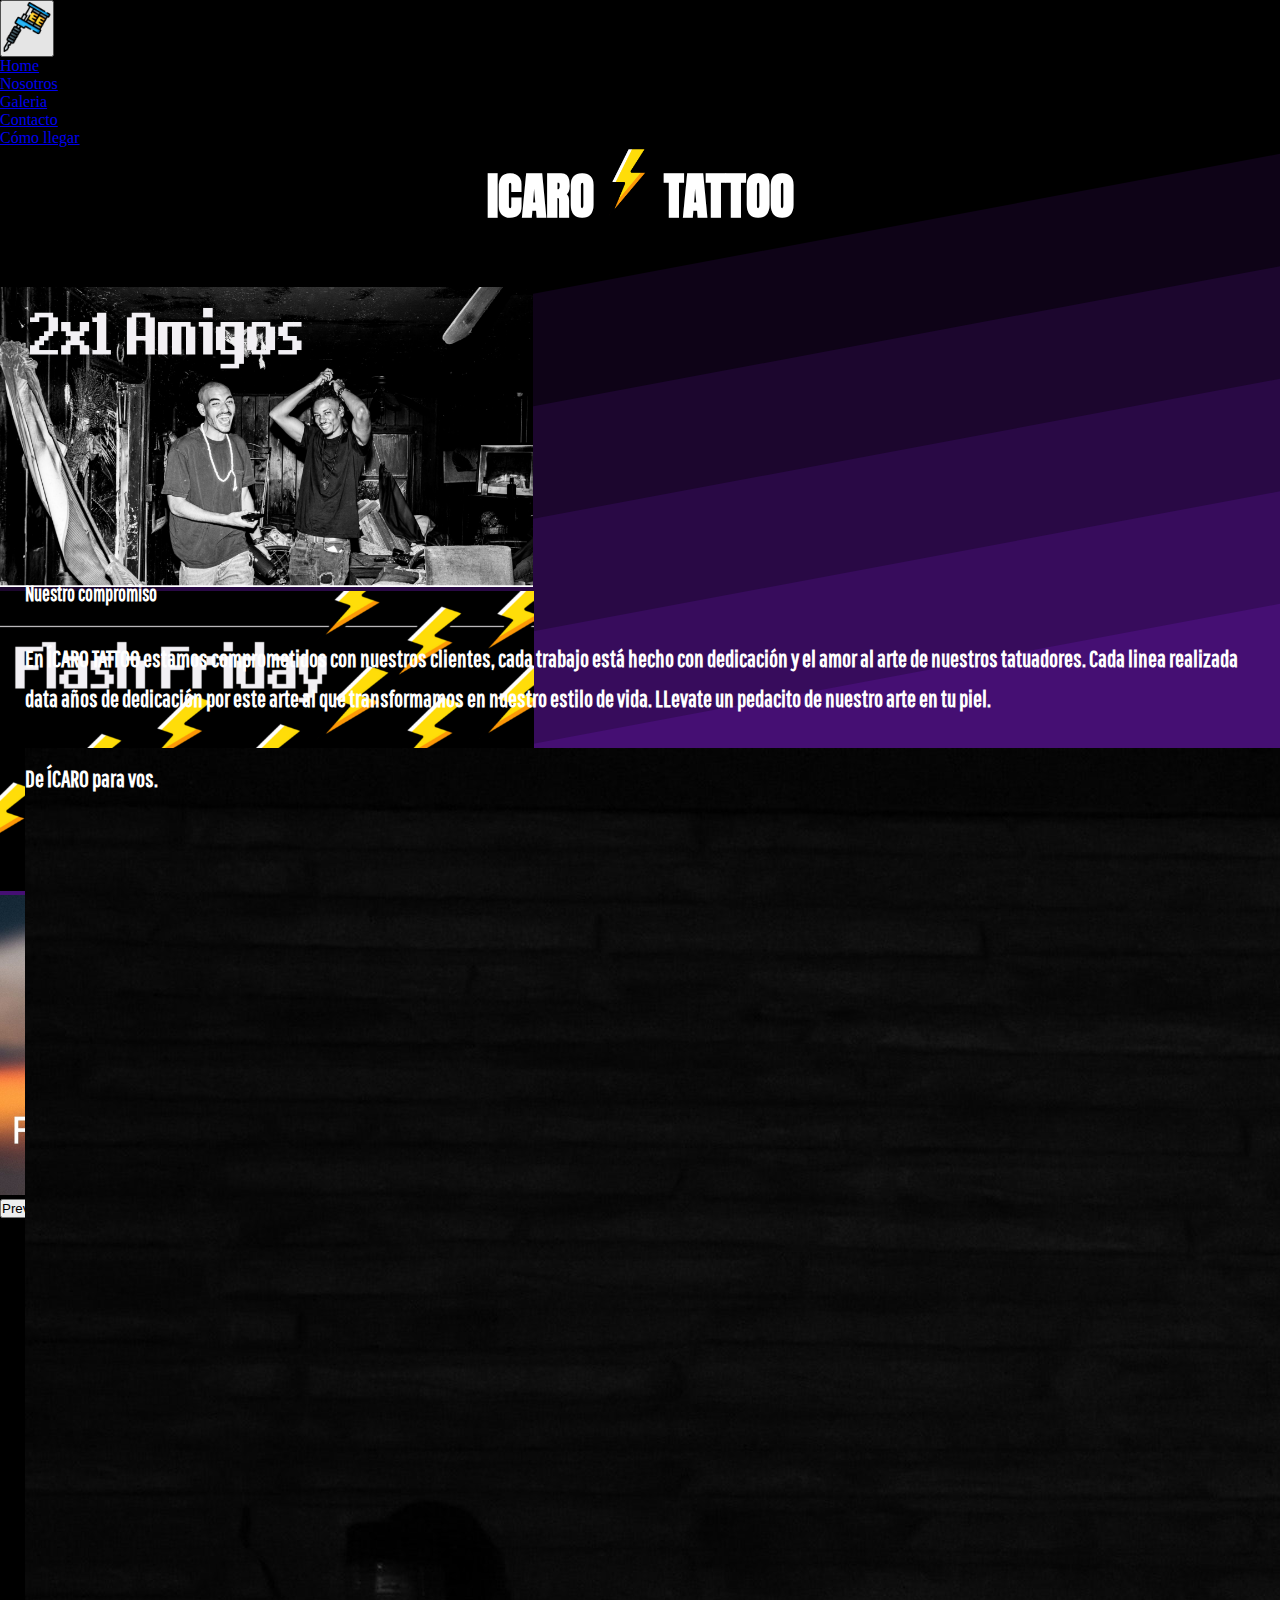
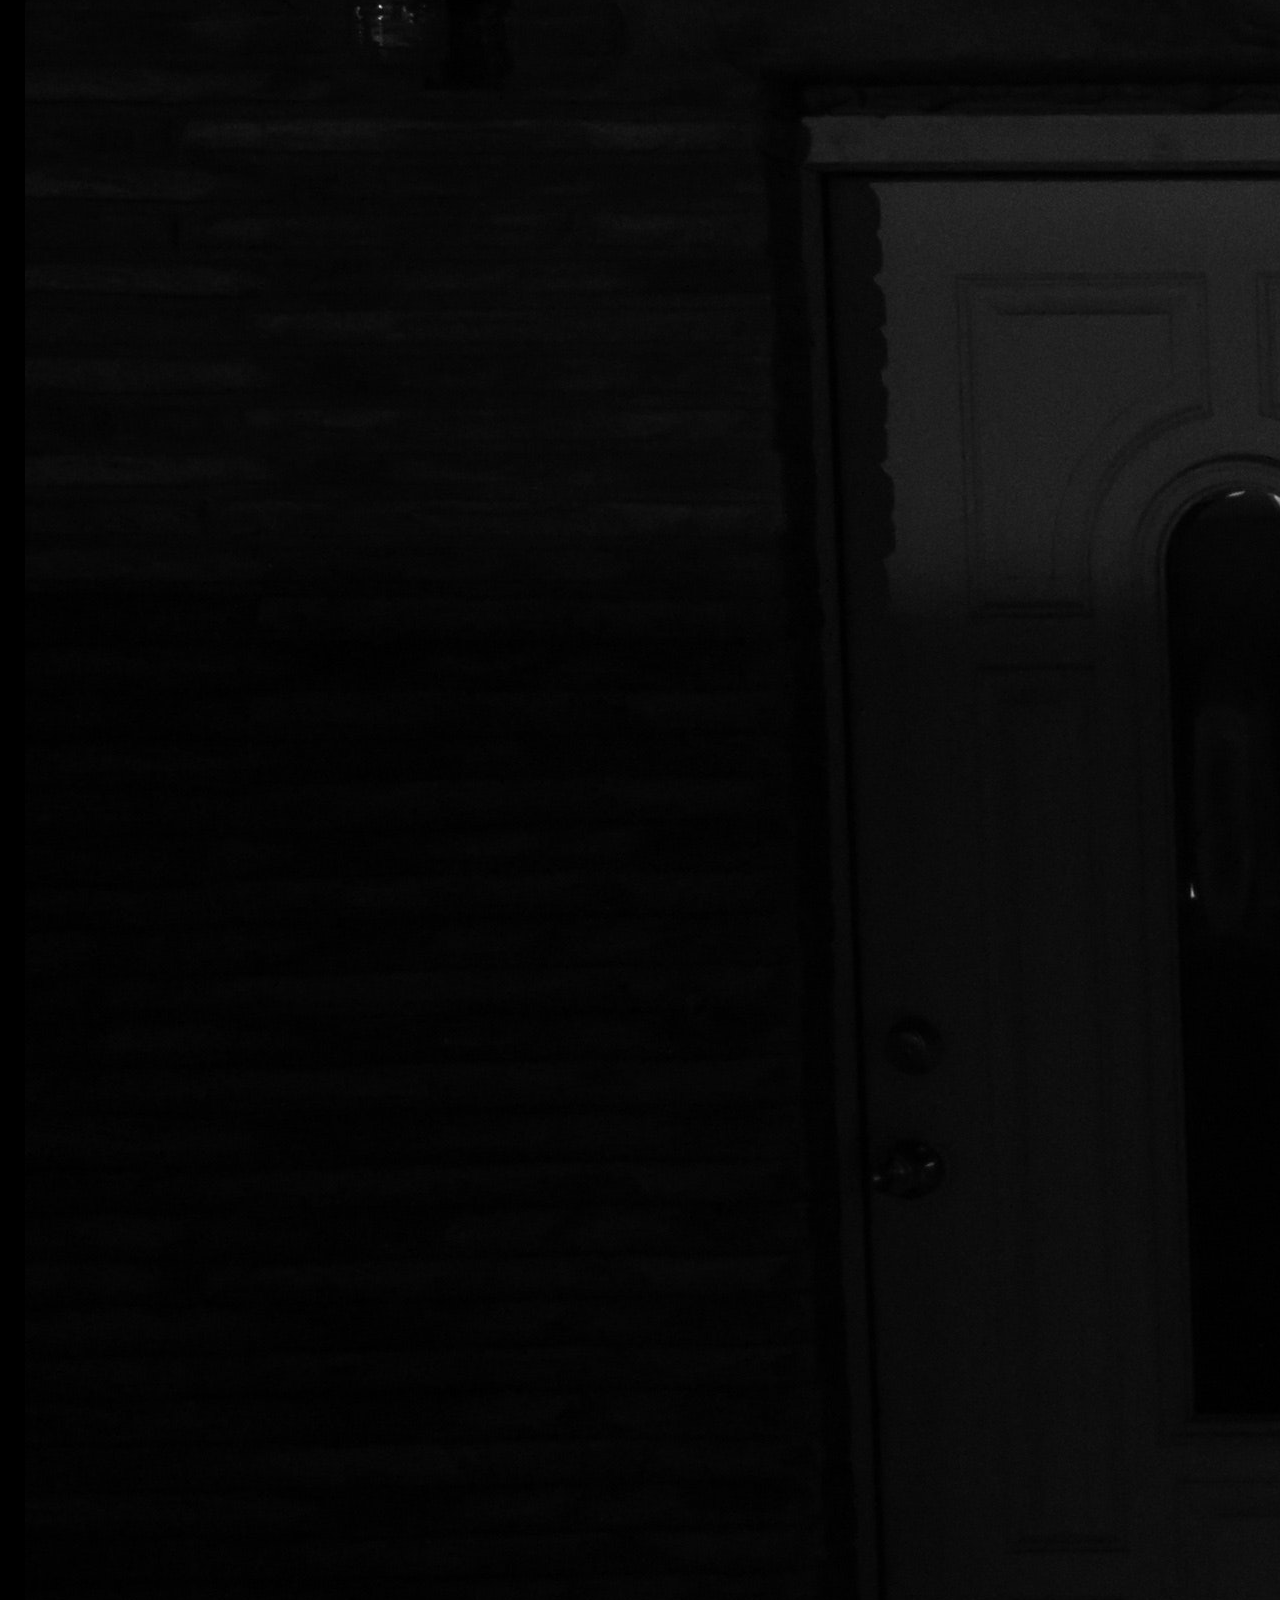
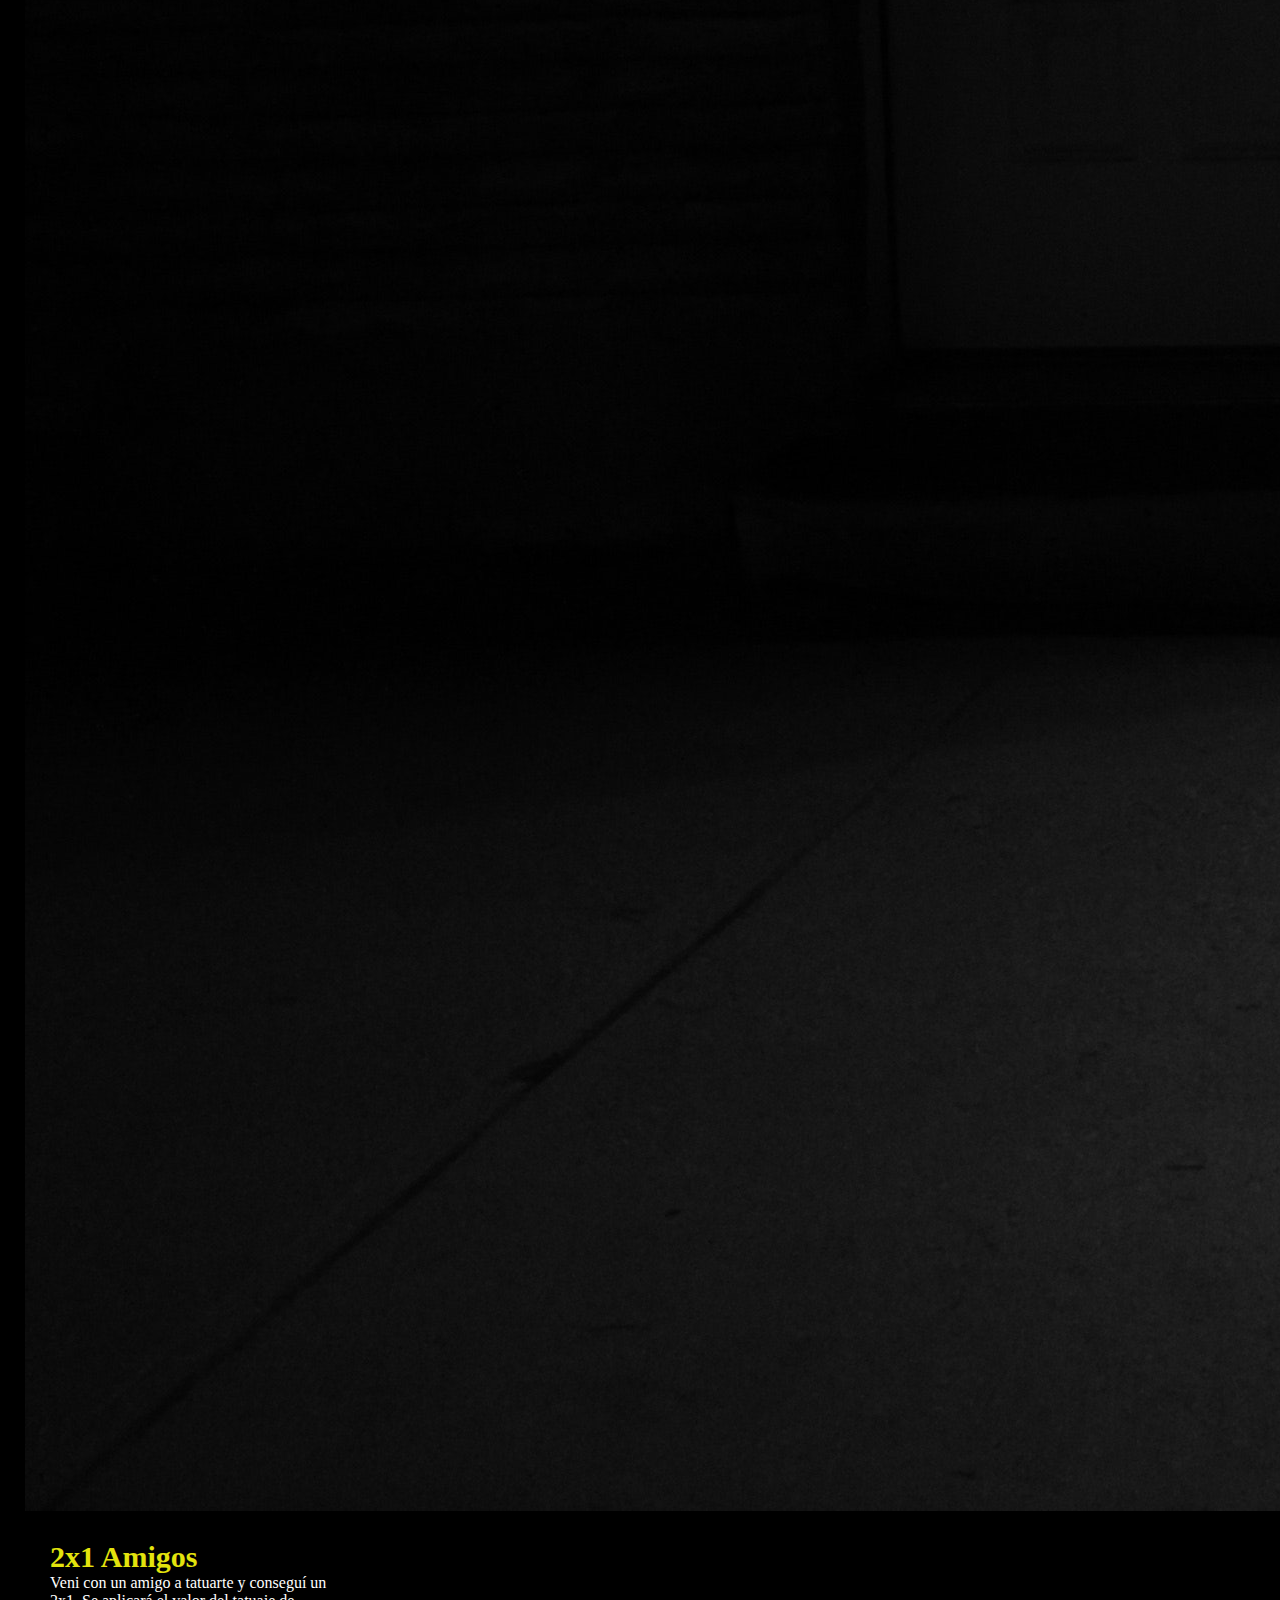
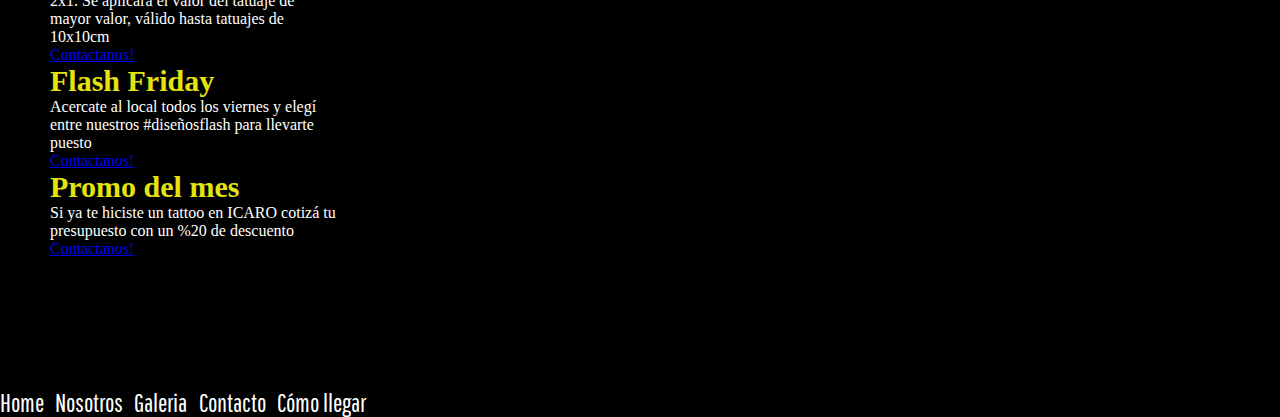
<file: index.html>
<!DOCTYPE html>
<html lang="es">
<head>
    <meta charset="UTF-8">
    <meta http-equiv="X-UA-Compatible" content="IE=edge">
    <meta name="viewport" content="width=device-width, initial-scale=1.0">
    <meta name="keywords" content="TATTOO, TATUAJES, TINTA, TATUADOR, TATUADORES, TATUAJE, TRADICIONAL TATTOO">
    <meta name="description" content="Desde 1996 Icaro Tattoo se encuentra en el corazón del barrio de Flores plasmando el arte en la piel de quienes confían en nuestro trabajo.">
    <title>Icaro Tattoo - HOME</title>
    <link rel="shortcut icon" href="./img/rayo.ico" type="image/x-icon">
    <link rel="stylesheet" href="https://cdn.jsdelivr.net/npm/bootstrap@4.6.1/dist/css/bootstrap.min.css" integrity="sha384-zCbKRCUGaJDkqS1kPbPd7TveP5iyJE0EjAuZQTgFLD2ylzuqKfdKlfG/eSrtxUkn" crossorigin="anonymous">
    <link rel="stylesheet" href="./estilos/estilos.css">
</head>
<body>
    <header class="container-fluid">
        <div class="row">
            <nav class="dropdown col-2 col-md-2">
              <button class="btn btn-secondary dropdown-toggle" type="button" id="dropdownMenuButton" data-toggle="dropdown" aria-expanded="false">
                <img src="./img/maquina-de-tatuar.png" alt="" width="50px" height="50px">
              </button>
              <div class="dropdown-menu" aria-labelledby="dropdownMenuButton">
                <li><a class="dropdown-item" href="./index.html">Home</a></li>
                <li><a class="dropdown-item" href="./pages/nosotros.html">Nosotros</a></li>
                <li><a class="dropdown-item" href="./pages/galeria.html">Galeria</a></li>
                <li><a class="dropdown-item" href="./pages/contacto.html">Contacto</a></li>
                <li><a class="dropdown-item" href="./pages/comollegar.html">Cómo llegar</a></li>
                
              </div>
            </nav>
          <h1 class="titulo col-10 col-lg-10 col-md-10 container-fluid">ICARO<img class="rayo" src="./img/flash (1).png" alt="" height="70px" width="70px">TATTOO</h1>
        </div>
    </header>
    <div id="carouselExampleIndicators" class="carousel slide col-9 container-fluid" data-ride="carousel">
      <ol class="carousel-indicators">
        <li data-target="#carouselExampleIndicators" data-slide-to="0" class="active"></li>
        <li data-target="#carouselExampleIndicators" data-slide-to="1"></li>
        <li data-target="#carouselExampleIndicators" data-slide-to="2"></li>
      </ol>
      <div class="carousel-inner">
        <div class="carousel-item active">
          <a href="#amigos"><img src="./img/2x1 Amigos.png" class="d-block w-100" alt="..." height="300px"></a>
        </div>
        <div class="carousel-item">
          <a href="#friday"><img src="./img/Flash Friday.png" class="d-block w-100" alt="..." height="300px"></a>
        </div>
        <div class="carousel-item">
          <a href="#mes"><img src="./img/Promo del mes.jpg" class="d-block w-100" alt="..." height="300px"></a>
        </div>
      </div>
      <button class="carousel-control-prev" type="button" data-target="#carouselExampleIndicators" data-slide="prev">
        <span class="carousel-control-prev-icon" aria-hidden="true"></span>
        <span class="sr-only">Previous</span>
      </button>
      <button class="carousel-control-next" type="button" data-target="#carouselExampleIndicators" data-slide="next">
        <span class="carousel-control-next-icon" aria-hidden="true"></span>
        <span class="sr-only">Next</span>
      </button>
    </div>
    <main class="container">
      <div class="row subtitulo"><h2>Nuestro compromiso</h2></div>
      <div class="row home">
        <div class="compromiso col-lg-6 col-md-8">En ÍCARO TATTOO estamos comprometidos con nuestros clientes, cada trabajo está hecho con dedicación y el amor al arte de nuestros tatuadores. Cada linea realizada data años de dedicación por este arte al que transformamos en nuestro estilo de vida. LLevate un pedacito de nuestro arte en tu piel. <br><br> De ÍCARO para vos.</div>
        <img src="./img/tattoo.jpg" alt="" class="col-lg-6 col-md-8 card float-right">
      </div>
      <div class="container">
        <div class="row">
        <div class="card col-12 col-md-4" style="width: 18rem;">
          <div class="card-body">
            <h5 class="card-title">2x1 Amigos</h5>
            <p class="card-text">Veni con un amigo a tatuarte y conseguí un 2x1. Se aplicará el valor del tatuaje de mayor valor, válido hasta tatuajes de 10x10cm</p>
            <a href="/pages/contacto.html" class="card-link">Contactanos!</a>
          </div>
        </div>
        <div class="card col-12 col-md-4" style="width: 18rem;">
          <div class="card-body">
            <h5 class="card-title">Flash Friday</h5>
            <p class="card-text">Acercate al local todos los viernes y elegí entre nuestros #diseñosflash para llevarte puesto</p>
            <a href="/pages/contacto.html" class="card-link">Contactanos!</a>
          </div>
        </div>
        <div class="card col-12 col-md-4" style="width: 18rem;">
          <div class="card-body">
            <h5 class="card-title">Promo del mes</h5>
            <p class="card-text">Si ya te hiciste un tattoo en ICARO cotizá tu presupuesto con un %20 de descuento</p>
            <a href="/pages/contacto.html" class="card-link">Contactanos!</a>
          </div>
        </div>
      </div>  
      </div>
    </main>
    <footer class="container-fluid footer text-right">
      <p>
      <a href="/index.html">Home</a> | 
      <a href="/pages/nosotros.html">Nosotros</a> | 
      <a href="/pages/galeria.html">Galeria</a> | 
      <a href="/pages/contacto.html">Contacto</a> | 
      <a href="/pages/comollegar.html">Cómo llegar</a>
      </p>        
    </footer>

<script src="https://cdn.jsdelivr.net/npm/jquery@3.5.1/dist/jquery.slim.min.js" integrity="sha384-DfXdz2htPH0lsSSs5nCTpuj/zy4C+OGpamoFVy38MVBnE+IbbVYUew+OrCXaRkfj" crossorigin="anonymous"></script>
<script src="https://cdn.jsdelivr.net/npm/popper.js@1.16.1/dist/umd/popper.min.js" integrity="sha384-9/reFTGAW83EW2RDu2S0VKaIzap3H66lZH81PoYlFhbGU+6BZp6G7niu735Sk7lN" crossorigin="anonymous"></script>
<script src="https://cdn.jsdelivr.net/npm/bootstrap@4.6.1/dist/js/bootstrap.min.js" integrity="sha384-VHvPCCyXqtD5DqJeNxl2dtTyhF78xXNXdkwX1CZeRusQfRKp+tA7hAShOK/B/fQ2" crossorigin="anonymous"></script>
</body>
</html>
</file>
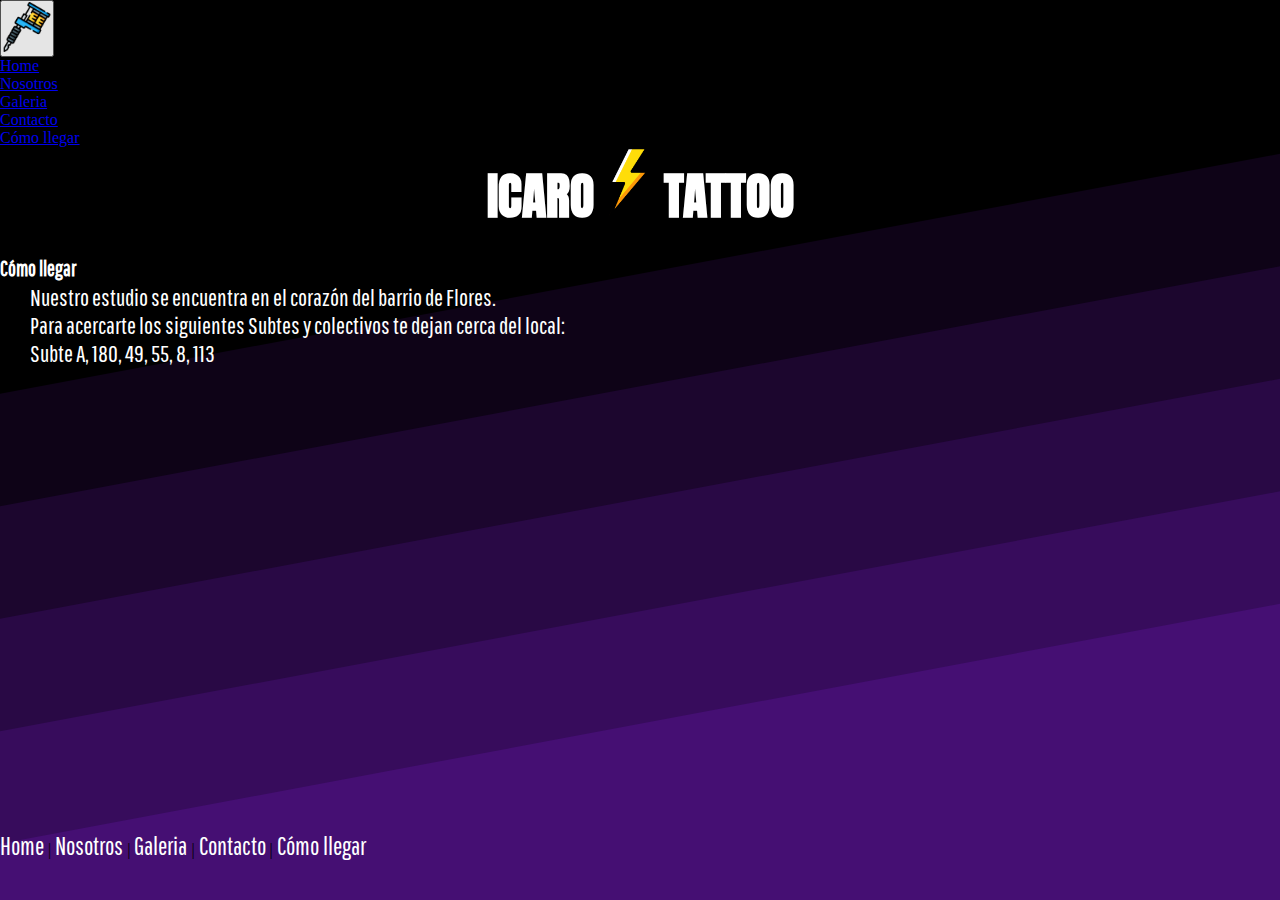
<file: pages/como llegar.html>
<!DOCTYPE html>
<html lang="es">
<head>
    <meta charset="UTF-8">
    <meta http-equiv="X-UA-Compatible" content="IE=edge">
    <meta name="viewport" content="width=device-width, initial-scale=1.0">
    <title>Icaro Tattoo - Cómo llegar</title>
    <link rel="shortcut icon" href="../img/rayo.ico" type="image/x-icon">
    <link rel="stylesheet" href="https://cdn.jsdelivr.net/npm/bootstrap@4.6.1/dist/css/bootstrap.min.css" integrity="sha384-zCbKRCUGaJDkqS1kPbPd7TveP5iyJE0EjAuZQTgFLD2ylzuqKfdKlfG/eSrtxUkn" crossorigin="anonymous">
    <link rel="stylesheet" href="/estilos.css">
</head>
<body>
    <header class="container-fluid">
        <div class="row">
            <nav class="dropdown col-md-2">
                <button class="btn btn-secondary dropdown-toggle" type="button" id="dropdownMenuButton" data-toggle="dropdown" aria-expanded="false">
                <img src="../img/maquina-de-tatuar.png" alt="" width="50px" height="50px">
                </button>
                <div class="dropdown-menu" aria-labelledby="dropdownMenuButton">
                    <li><a class="dropdown-item" href="../index.html">Home</a></li>
                    <li><a class="dropdown-item" href="./nosotros.html">Nosotros</a></li>
                    <li><a class="dropdown-item" href="./galeria.html">Galeria</a></li>
                    <li><a class="dropdown-item" href="./contacto.html">Contacto</a></li>
                    <li><a class="dropdown-item" href="./comollegar.html">Cómo llegar</a></li>    
                </div>
            </nav>
            <h1 class="titulo col-lg-4 col-md-8">ICARO<img class="rayo" src="../img/flash (1).png" alt="" height="70px" width="70px">TATTOO</h1>
        </div>
    </header>
    <div class="row subtitulo"><h2>Cómo llegar</h2></div>
    <main>    
        <div class="row">
            <div class="textllegar">Nuestro estudio se encuentra en el corazón del barrio de Flores.</div>
        </div>
        <div class="row">
            <div class="textllegar">Para acercarte los siguientes Subtes y colectivos te dejan cerca del local:</div>
        </div>
        <div class="row">
            <div class="textllegar">Subte A, 180, 49, 55, 8, 113</div>  
        </div>
        <div class="row">
            <div class="mapa col-md-6"><iframe src="https://www.google.com/maps/embed?pb=!1m18!1m12!1m3!1d3283.033478074!2d-58.46401608544041!3d-34.628594266320476!2m3!1f0!2f0!3f0!3m2!1i1024!2i768!4f13.1!3m3!1m2!1s0x95bcca279a7f7005%3A0x541d0de0ea901403!2sAv.%20Rivadavia%206852-6830%2C%20C1406GLY%20CABA!5e0!3m2!1ses-419!2sar!4v1650340889691!5m2!1ses-419!2sar" width="500" height="400" style="border:0;" allowfullscreen="" loading="lazy" referrerpolicy="no-referrer-when-downgrade"></iframe>
            </div>   
        </div>
    </main>    
    <footer class="container-fluid footer text-right">
        <p>
        <a href="../index.html">Home</a> | 
        <a href="./nosotros.html">Nosotros</a> | 
        <a href="./galeria.html">Galeria</a> | 
        <a href="./contacto.html">Contacto</a> | 
        <a href="./como llegar.html">Cómo llegar</a>
        </p>        
    </footer>

<script src="https://cdn.jsdelivr.net/npm/jquery@3.5.1/dist/jquery.slim.min.js" integrity="sha384-DfXdz2htPH0lsSSs5nCTpuj/zy4C+OGpamoFVy38MVBnE+IbbVYUew+OrCXaRkfj" crossorigin="anonymous"></script>
<script src="https://cdn.jsdelivr.net/npm/popper.js@1.16.1/dist/umd/popper.min.js" integrity="sha384-9/reFTGAW83EW2RDu2S0VKaIzap3H66lZH81PoYlFhbGU+6BZp6G7niu735Sk7lN" crossorigin="anonymous"></script>
<script src="https://cdn.jsdelivr.net/npm/bootstrap@4.6.1/dist/js/bootstrap.min.js" integrity="sha384-VHvPCCyXqtD5DqJeNxl2dtTyhF78xXNXdkwX1CZeRusQfRKp+tA7hAShOK/B/fQ2" crossorigin="anonymous"></script>
</body>
</html>
</file>
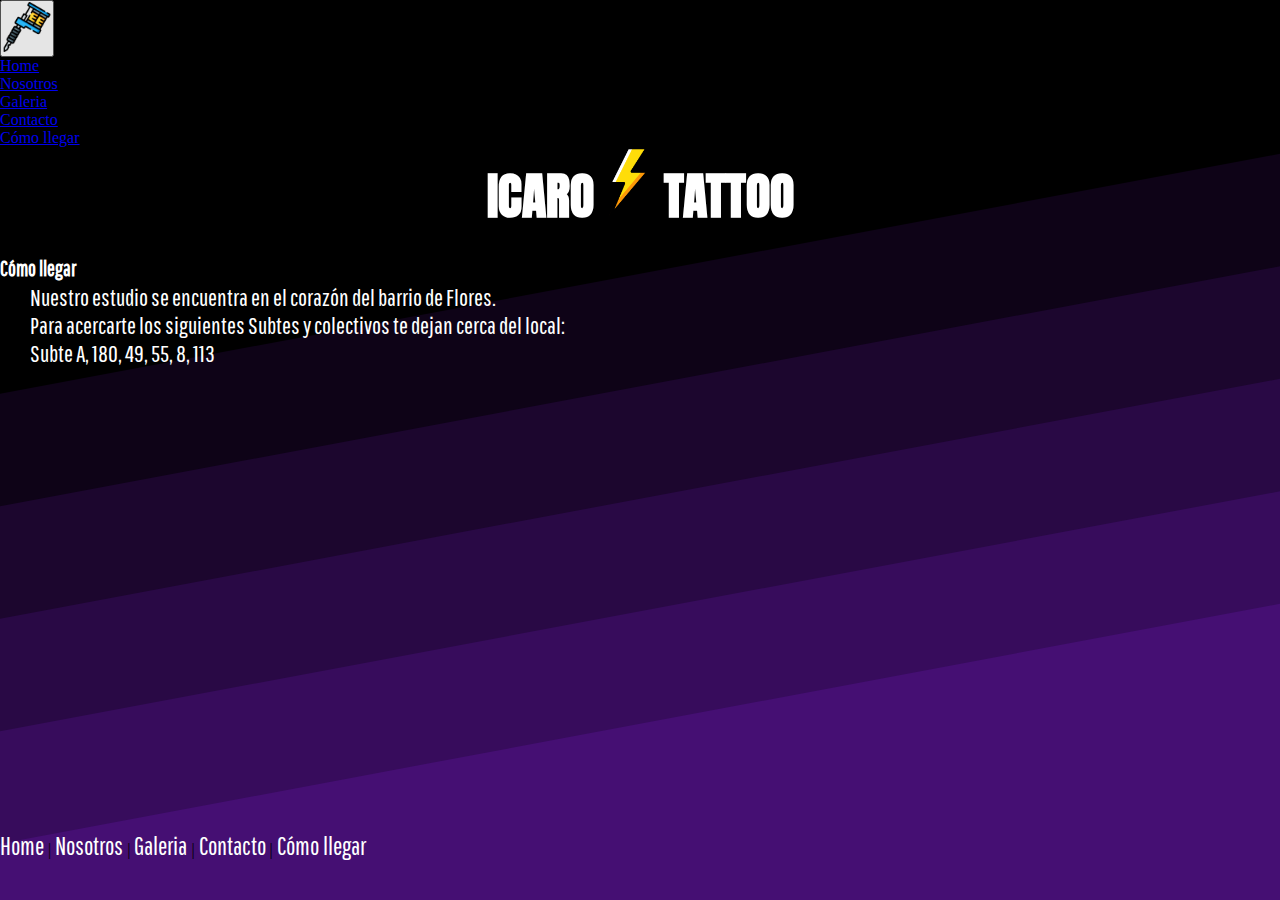
<file: pages/comollegar.html>
<!DOCTYPE html>
<html lang="es">
<head>
    <meta charset="UTF-8">
    <meta http-equiv="X-UA-Compatible" content="IE=edge">
    <meta name="keywords" content="TATTOO, TATUAJES, TINTA, TATUADOR, TATUADORES, TATUAJE, TRADICIONAL TATTOO">
    <meta name="description" content="Subte, colectivo o en auto. Averigüá como llegar al estudio.">
    <meta name="viewport" content="width=device-width, initial-scale=1.0">
    <title>Icaro Tattoo - Cómo llegar</title>
    <link rel="shortcut icon" href="../img/rayo.ico" type="image/x-icon">
    <link rel="stylesheet" href="https://cdn.jsdelivr.net/npm/bootstrap@4.6.1/dist/css/bootstrap.min.css" integrity="sha384-zCbKRCUGaJDkqS1kPbPd7TveP5iyJE0EjAuZQTgFLD2ylzuqKfdKlfG/eSrtxUkn" crossorigin="anonymous">
    <link rel="stylesheet" href="../estilos/estilos.css">
</head>
<body>
    <header class="container-fluid">
        <div class="row">
            <nav class="dropdown col-2 col-md-2">
                <button class="btn btn-secondary dropdown-toggle" type="button" id="dropdownMenuButton" data-toggle="dropdown" aria-expanded="false">
                <img src="../img/maquina-de-tatuar.png" alt="" width="50px" height="50px">
                </button>
                <div class="dropdown-menu" aria-labelledby="dropdownMenuButton">
                    <li><a class="dropdown-item" href="../index.html">Home</a></li>
                    <li><a class="dropdown-item" href="./nosotros.html">Nosotros</a></li>
                    <li><a class="dropdown-item" href="./galeria.html">Galeria</a></li>
                    <li><a class="dropdown-item" href="./contacto.html">Contacto</a></li>
                    <li><a class="dropdown-item" href="./comollegar.html">Cómo llegar</a></li>    
                </div>
            </nav>
            <h1 class="titulo col-10 col-lg-10 col-md-10">ICARO<img class="rayo" src="../img/flash (1).png" alt="" height="70px" width="70px">TATTOO</h1>
        </div>
    </header>
    <div class="row subtitulo"><h2>Cómo llegar</h2></div>
    <main>    
        <div class="row">
            <div class="textllegar">Nuestro estudio se encuentra en el corazón del barrio de Flores.</div>
        </div>
        <div class="row">
            <div class="textllegar">Para acercarte los siguientes Subtes y colectivos te dejan cerca del local:</div>
        </div>
        <div class="row">
            <div class="textllegar">Subte A, 180, 49, 55, 8, 113</div>  
        </div>
        <div class="row">
            <div class="mapa col-md-6"><iframe src="https://www.google.com/maps/embed?pb=!1m18!1m12!1m3!1d3283.033478074!2d-58.46401608544041!3d-34.628594266320476!2m3!1f0!2f0!3f0!3m2!1i1024!2i768!4f13.1!3m3!1m2!1s0x95bcca279a7f7005%3A0x541d0de0ea901403!2sAv.%20Rivadavia%206852-6830%2C%20C1406GLY%20CABA!5e0!3m2!1ses-419!2sar!4v1650340889691!5m2!1ses-419!2sar" width="500" height="400" style="border:0;" allowfullscreen="" loading="lazy" referrerpolicy="no-referrer-when-downgrade"></iframe>
            </div>   
        </div>
    </main>    
    <footer class="container-fluid footer text-right">
        <p>
        <a href="../index.html">Home</a> | 
        <a href="./nosotros.html">Nosotros</a> | 
        <a href="./galeria.html">Galeria</a> | 
        <a href="./contacto.html">Contacto</a> | 
        <a href="./comollegar.html">Cómo llegar</a>
        </p>        
    </footer>

<script src="https://cdn.jsdelivr.net/npm/jquery@3.5.1/dist/jquery.slim.min.js" integrity="sha384-DfXdz2htPH0lsSSs5nCTpuj/zy4C+OGpamoFVy38MVBnE+IbbVYUew+OrCXaRkfj" crossorigin="anonymous"></script>
<script src="https://cdn.jsdelivr.net/npm/popper.js@1.16.1/dist/umd/popper.min.js" integrity="sha384-9/reFTGAW83EW2RDu2S0VKaIzap3H66lZH81PoYlFhbGU+6BZp6G7niu735Sk7lN" crossorigin="anonymous"></script>
<script src="https://cdn.jsdelivr.net/npm/bootstrap@4.6.1/dist/js/bootstrap.min.js" integrity="sha384-VHvPCCyXqtD5DqJeNxl2dtTyhF78xXNXdkwX1CZeRusQfRKp+tA7hAShOK/B/fQ2" crossorigin="anonymous"></script>
</body>
</html>
</file>
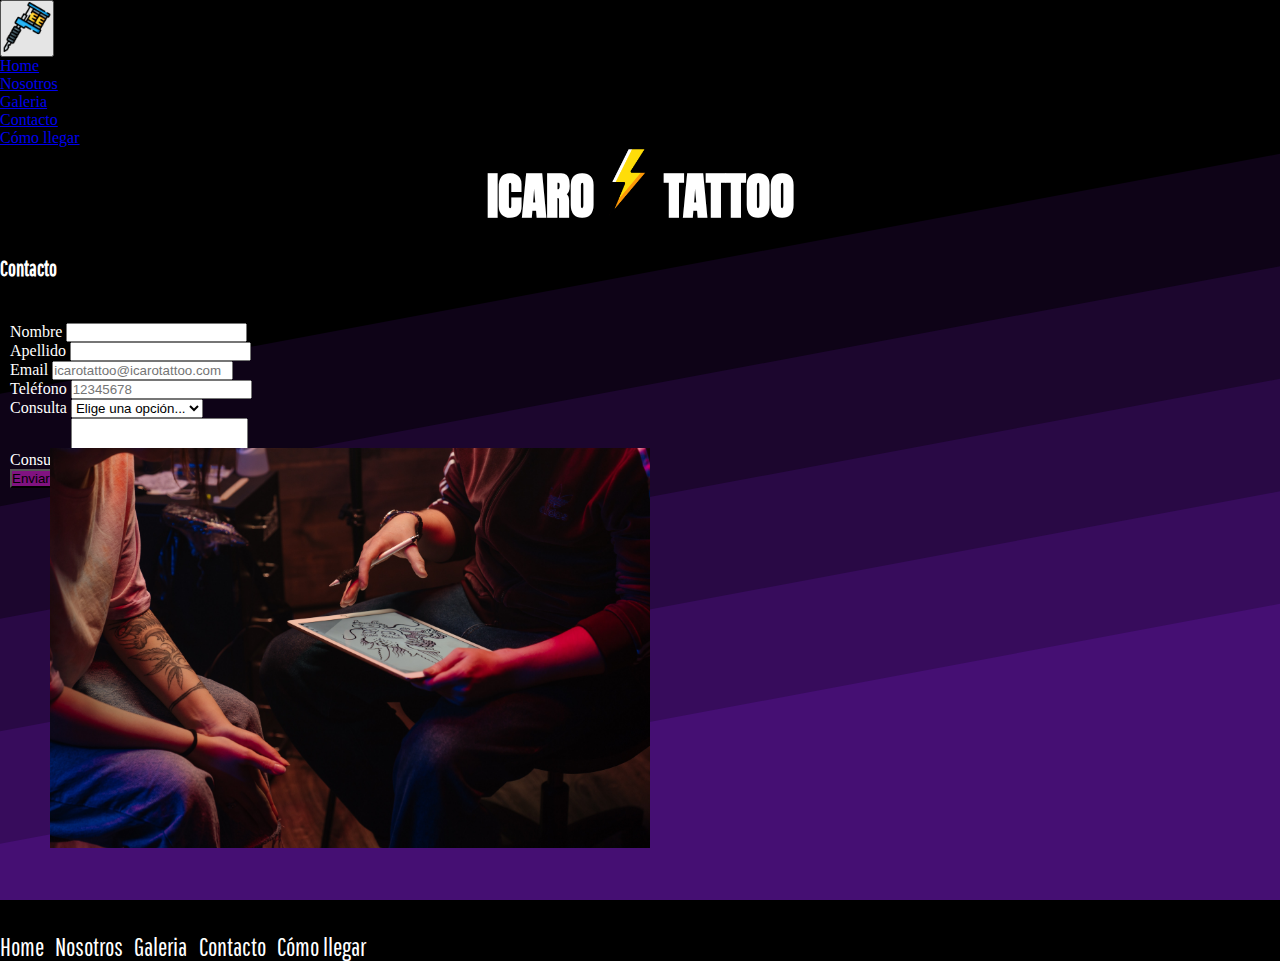
<file: pages/contacto.html>
<!DOCTYPE html>
<html lang="es">
<head>
    <meta charset="UTF-8">
    <meta http-equiv="X-UA-Compatible" content="IE=edge">
    <meta name="viewport" content="width=device-width, initial-scale=1.0">
    <meta name="keywords" content="TATTOO, TATUAJES, TINTA, TATUADOR, TATUADORES, TATUAJE, TRADICIONAL TATTOO">
    <meta name="description" content="Cotizá tu idea. Consultá por nuestras promociones.">
    <title>Icaro Tattoo - Contacto</title>
    <link rel="shortcut icon" href="../img/rayo.ico" type="image/x-icon">
    <link rel="stylesheet" href="https://cdn.jsdelivr.net/npm/bootstrap@4.6.1/dist/css/bootstrap.min.css" integrity="sha384-zCbKRCUGaJDkqS1kPbPd7TveP5iyJE0EjAuZQTgFLD2ylzuqKfdKlfG/eSrtxUkn" crossorigin="anonymous">
    <link rel="stylesheet" href="../estilos/estilos.css">
</head>
<body>
    <header class="container-fluid">
        <div class="row">
            <nav class="dropdown col-2 col-md-2">
                <button class="btn btn-secondary dropdown-toggle" type="button" id="dropdownMenuButton" data-toggle="dropdown" aria-expanded="false">
                <img src="../img/maquina-de-tatuar.png" alt="" width="50px" height="50px">
                </button>
                <div class="dropdown-menu" aria-labelledby="dropdownMenuButton">
                    <li><a class="dropdown-item" href="../index.html">Home</a></li>
                    <li><a class="dropdown-item" href="./nosotros.html">Nosotros</a></li>
                    <li><a class="dropdown-item" href="./galeria.html">Galeria</a></li>
                    <li><a class="dropdown-item" href="./contacto.html">Contacto</a></li>
                    <li><a class="dropdown-item" href="./comollegar.html">Cómo llegar</a></li>    
                </div>
            </nav>
            <h1 class="titulo col-10 col-lg-10 col-md-10">ICARO<img class="rayo" src="../img/flash (1).png" alt="" height="70px" width="70px">TATTOO</h1>
        </div>
    </header>
    <div class="row subtitulo"><h2>Contacto</h2></div>
    <main class="row">
    <form class="col-md-5">
          <div class="form-group">
            <label for="nombre">Nombre</label>
            <input type="text" class="form-control" id="nombre">
          </div>
        <div class="form-group">
            <label for="apellido">Apellido</label>
            <input type="text" class="form-control" id="apellido">
        </div>
        <div class="form-group">
          <label for="inputAddress">Email</label>
          <input type="email" class="form-control" id="inputAddress" placeholder="icarotattoo@icarotattoo.com">
        </div>
        <div class="form-group">
          <label for="inputAddress2">Teléfono</label>
          <input type="number" class="form-control" id="inputAddress2" placeholder="12345678">
        </div>
          <div class="form-group">
            <label for="inputState">Consulta</label>
            <select id="inputState" class="form-control">
              <option selected>Elige una opción...</option>
              <option>2x1 Amigos</option>
              <option>Flash Friday</option>
              <option>Promo del mes</option>
              <option>Cover</option>
              <option>Presupuesto</option>
            </select> 
        </div>
            <div class="form-group">
                <label for="consulta">Consulta</label>
                <textarea class="form-control" id="consulta" rows="3"></textarea>
            </div>
        <button type="submit" class="btn btn-primary formulariobtn">Enviar</button>
    </form>
    <img src="../img/diseñando.jpg" alt="" class="col-md-5 imgcon" height="400px">
    </main>
    <footer class="container-fluid footer text-right">
        <p>
        <a href="../index.html">Home</a> | 
        <a href="./nosotros.html">Nosotros</a> | 
        <a href="./galeria.html">Galeria</a> | 
        <a href="./contacto.html">Contacto</a> | 
        <a href="./comollegar.html">Cómo llegar</a>
        </p>        
    </footer>

<script src="https://cdn.jsdelivr.net/npm/jquery@3.5.1/dist/jquery.slim.min.js" integrity="sha384-DfXdz2htPH0lsSSs5nCTpuj/zy4C+OGpamoFVy38MVBnE+IbbVYUew+OrCXaRkfj" crossorigin="anonymous"></script>
<script src="https://cdn.jsdelivr.net/npm/popper.js@1.16.1/dist/umd/popper.min.js" integrity="sha384-9/reFTGAW83EW2RDu2S0VKaIzap3H66lZH81PoYlFhbGU+6BZp6G7niu735Sk7lN" crossorigin="anonymous"></script>
<script src="https://cdn.jsdelivr.net/npm/bootstrap@4.6.1/dist/js/bootstrap.min.js" integrity="sha384-VHvPCCyXqtD5DqJeNxl2dtTyhF78xXNXdkwX1CZeRusQfRKp+tA7hAShOK/B/fQ2" crossorigin="anonymous"></script>
</body>
</html>
</file>
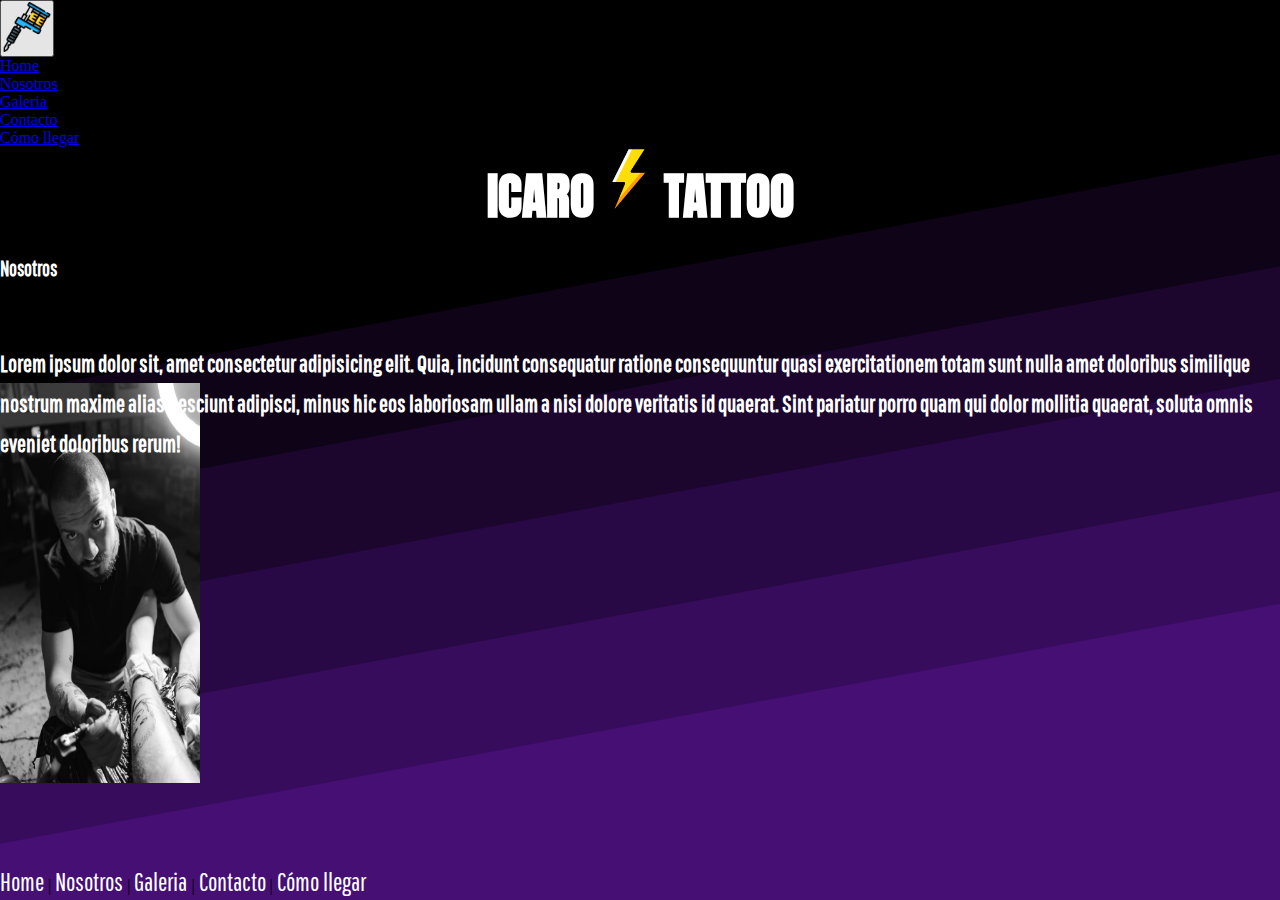
<file: pages/nosotros.html>
<!DOCTYPE html>
<html lang="es">
<head>
    <meta charset="UTF-8">
    <meta http-equiv="X-UA-Compatible" content="IE=edge">
    <meta name="viewport" content="width=device-width, initial-scale=1.0">
    <title>Icaro Tattoo - Nosotros</title>
    <link rel="shortcut icon" href="../img/rayo.ico" type="image/x-icon">
    <link rel="stylesheet" href="https://cdn.jsdelivr.net/npm/bootstrap@4.6.1/dist/css/bootstrap.min.css" integrity="sha384-zCbKRCUGaJDkqS1kPbPd7TveP5iyJE0EjAuZQTgFLD2ylzuqKfdKlfG/eSrtxUkn" crossorigin="anonymous">
    <link rel="stylesheet" href="/estilos.css">
</head>
<body>
    <header class="container-fluid">
        <div class="row">
            <nav class="dropdown col-md-2">
                <button class="btn btn-secondary dropdown-toggle" type="button" id="dropdownMenuButton" data-toggle="dropdown" aria-expanded="false">
                <img src="../img/maquina-de-tatuar.png" alt="" width="50px" height="50px">
                </button>
                <div class="dropdown-menu" aria-labelledby="dropdownMenuButton">
                    <li><a class="dropdown-item" href="../index.html">Home</a></li>
                    <li><a class="dropdown-item" href="./nosotros.html">Nosotros</a></li>
                    <li><a class="dropdown-item" href="./galeria.html">Galeria</a></li>
                    <li><a class="dropdown-item" href="./contacto.html">Contacto</a></li>
                    <li><a class="dropdown-item" href="./comollegar.html">Cómo llegar</a></li>    
                </div>
            </nav>
            <h1 class="titulo col-lg-4 col-md-8">ICARO<img class="rayo" src="../img/flash (1).png" alt="" height="70px" width="70px">TATTOO</h1>
        </div>
    </header>
    <div class="row subtitulo">
        <h2>Nosotros</h2>
    </div>
    <main class="row">
        <div class="compromiso col-lg-7 col-md-7 col-sm-12 col-xs-12">Lorem ipsum dolor sit, amet consectetur adipisicing elit. Quia, incidunt consequatur ratione consequuntur quasi exercitationem totam sunt nulla amet doloribus similique nostrum maxime alias nesciunt adipisci, minus hic eos laboriosam ullam a nisi dolore veritatis id quaerat. Sint pariatur porro quam qui dolor mollitia quaerat, soluta omnis eveniet doloribus rerum!</div>
        <img src="../img/persona2.jpg" alt="" class="col-lg-5 col-sm-0 col-md-5 imgnos">
    </main>    
    <footer class="container-fluid footer text-right">
        <p>
        <a href="../index.html">Home</a> | 
        <a href="./nosotros.html">Nosotros</a> | 
        <a href="./galeria.html">Galeria</a> | 
        <a href="./contacto.html">Contacto</a> | 
        <a href="./como llegar.html">Cómo llegar</a>
        </p>        
    </footer>

<script src="https://cdn.jsdelivr.net/npm/jquery@3.5.1/dist/jquery.slim.min.js" integrity="sha384-DfXdz2htPH0lsSSs5nCTpuj/zy4C+OGpamoFVy38MVBnE+IbbVYUew+OrCXaRkfj" crossorigin="anonymous"></script>
<script src="https://cdn.jsdelivr.net/npm/popper.js@1.16.1/dist/umd/popper.min.js" integrity="sha384-9/reFTGAW83EW2RDu2S0VKaIzap3H66lZH81PoYlFhbGU+6BZp6G7niu735Sk7lN" crossorigin="anonymous"></script>
<script src="https://cdn.jsdelivr.net/npm/bootstrap@4.6.1/dist/js/bootstrap.min.js" integrity="sha384-VHvPCCyXqtD5DqJeNxl2dtTyhF78xXNXdkwX1CZeRusQfRKp+tA7hAShOK/B/fQ2" crossorigin="anonymous"></script>
</body>
</html>
</file>
<file: estilos/estilos.css>
@import url("https://fonts.googleapis.com/css2?family=Anton&display=swap");
@import url("https://fonts.googleapis.com/css2?family=Pathway+Gothic+One&family=Teko:wght@300&display=swap");
* {
  margin: 0;
  padding: 0;
}

.centrar, .imgnos, .tattoo1, .tattoo2, .tattoo3, .tattoo4, .tattoo5, .tattoo6, .tattoo7 {
  background-position: center;
  background-size: cover;
}

.dropdown {
  background-color: rgba(0, 0, 0, 0.863);
  border-radius: 10%;
}

.titulo {
  font-family: 'Anton', sans-serif;
  font-size: 50px;
  color: white;
  text-align: center;
  -webkit-animation-name: bienvenida;
          animation-name: bienvenida;
  -webkit-animation-duration: 5s;
          animation-duration: 5s;
  -webkit-animation-iteration-count: 1;
          animation-iteration-count: 1;
  -webkit-animation-delay: 2.5s;
          animation-delay: 2.5s;
}

.rayo {
  -webkit-animation-name: rayo;
          animation-name: rayo;
  -webkit-animation-duration: 5s;
          animation-duration: 5s;
}

body {
  background-color: #000000;
  background-image: url("data:image/svg+xml,%3Csvg xmlns='http://www.w3.org/2000/svg' width='100%25' height='100%25' viewBox='0 0 1600 800'%3E%3Cg %3E%3Cpolygon fill='%230e0317' points='1600 160 0 460 0 350 1600 50'/%3E%3Cpolygon fill='%231c062e' points='1600 260 0 560 0 450 1600 150'/%3E%3Cpolygon fill='%23290945' points='1600 360 0 660 0 550 1600 250'/%3E%3Cpolygon fill='%23370c5c' points='1600 460 0 760 0 650 1600 350'/%3E%3Cpolygon fill='%23450F73' points='1600 800 0 800 0 750 1600 450'/%3E%3C/g%3E%3C/svg%3E");
  background-attachment: fixed;
  background-size: cover;
}

.footer {
  position: absolute;
  -webkit-transform: translate(0, 80px);
          transform: translate(0, 80px);
}

.footer a {
  color: white;
  -webkit-text-decoration: solid;
          text-decoration: solid;
  font-family: "Pathway Gothic One", sans-serif;
  font-size: 25px;
}

.footer a:hover {
  color: rgba(155, 0, 0, 0.717);
}

.subtitulo {
  font-size: 14px;
  font-weight: bold;
  font-family: "Pathway Gothic One", sans-serif;
  color: white;
  line-height: 30px;
  -webkit-transform: translate(0, 20px);
          transform: translate(0, 20px);
  margin: 0;
}

.compromiso {
  font-size: 24px;
  font-weight: bold;
  font-family: "Pathway Gothic One", sans-serif;
  color: white;
  line-height: 40px;
  -webkit-transform: translate(0, 50px);
          transform: translate(0, 50px);
}

form {
  color: white;
  -webkit-transform: translate(0, 50px);
          transform: translate(0, 50px);
  margin: 10px;
}

label {
  color: white;
}

.formulariobtn {
  background-color: #801280;
}

.imgcon {
  -ms-flex-item-align: center;
      -ms-grid-row-align: center;
      align-self: center;
  -webkit-transform: translate(50px, 0);
          transform: translate(50px, 0);
}

.mapa {
  -webkit-transform: translate(0, 30px);
          transform: translate(0, 30px);
  margin-left: 30px;
}

.textllegar {
  -webkit-transform: translate(0, 20px);
          transform: translate(0, 20px);
  margin-left: 30px;
  font-size: 24px;
  font-family: "Pathway Gothic One", sans-serif;
  color: white;
}

.imgrow {
  -webkit-transform: translate(0, 20px);
          transform: translate(0, 20px);
  -webkit-box-pack: center;
      -ms-flex-pack: center;
          justify-content: center;
}

.galeria:hover {
  -webkit-transform: scale(1.1);
          transform: scale(1.1);
  -webkit-transition: 2s;
  transition: 2s;
  z-index: 1;
}

.imgnos {
  background-image: url(./img/persona2.jpg);
  height: 400px;
  width: 200px;
}

.tattoo1 {
  background-image: url("/img/tattoo1.jpg");
  padding: 150px;
}

.tattoo2 {
  background-image: url("/img/tattoo2.jpg");
  padding: 150px;
}

.tattoo3 {
  background-image: url("/img/tattoo3.jpg");
  padding: 150px;
}

.tattoo4 {
  background-image: url("/img/tattoo4.jpg");
  padding: 150px;
}

.tattoo5 {
  background-image: url("/img/tattoo5.jpg");
  padding: 150px;
}

.tattoo6 {
  background-image: url("/img/tattoo6.jpg");
  padding: 150px;
}

.tattoo7 {
  background-image: url("/img/tattoo7.jpg");
  padding: 150px;
}

@-webkit-keyframes rayo {
  10% {
    opacity: 0;
  }
  20% {
    opacity: 1;
  }
  30% {
    opacity: 0;
  }
  40% {
    opacity: 1;
  }
  50% {
    opacity: 0;
  }
}

@keyframes rayo {
  10% {
    opacity: 0;
  }
  20% {
    opacity: 1;
  }
  30% {
    opacity: 0;
  }
  40% {
    opacity: 1;
  }
  50% {
    opacity: 0;
  }
}

@-webkit-keyframes bienvenida {
  10% {
    opacity: 0;
  }
  15% {
    opacity: 1;
    color: white;
  }
  20% {
    opacity: 0;
  }
  25% {
    opacity: 1;
    color: black;
  }
  30% {
    opacity: 0;
  }
  35% {
    opacity: 1;
    color: white;
  }
  40% {
    opacity: 0;
  }
  45% {
    opacity: 1;
    color: black;
  }
  50% {
    opacity: 0;
  }
  55% {
    opacity: 1;
    color: white;
  }
  60% {
    opacity: 0;
  }
  65% {
    opacity: 1;
    color: black;
  }
  70% {
    opacity: 0;
  }
  75% {
    opacity: 1;
    color: white;
  }
  80% {
    opacity: 0;
  }
  85% {
    opacity: 1;
    color: black;
  }
  90% {
    opacity: 0;
  }
  95% {
    opacity: 1;
    color: white;
  }
}

@keyframes bienvenida {
  10% {
    opacity: 0;
  }
  15% {
    opacity: 1;
    color: white;
  }
  20% {
    opacity: 0;
  }
  25% {
    opacity: 1;
    color: black;
  }
  30% {
    opacity: 0;
  }
  35% {
    opacity: 1;
    color: white;
  }
  40% {
    opacity: 0;
  }
  45% {
    opacity: 1;
    color: black;
  }
  50% {
    opacity: 0;
  }
  55% {
    opacity: 1;
    color: white;
  }
  60% {
    opacity: 0;
  }
  65% {
    opacity: 1;
    color: black;
  }
  70% {
    opacity: 0;
  }
  75% {
    opacity: 1;
    color: white;
  }
  80% {
    opacity: 0;
  }
  85% {
    opacity: 1;
    color: black;
  }
  90% {
    opacity: 0;
  }
  95% {
    opacity: 1;
    color: white;
  }
}

@media only screen and (max-width: 776px) {
  .imgcon {
    opacity: 0;
  }
  .mapa {
    height: 200px;
    width: 1vh;
  }
  .footer {
    -webkit-transform: translate(0, 300px);
            transform: translate(0, 300px);
  }
  .imgnos {
    opacity: 0;
    height: 0px;
  }
  .rownos {
    height: 300px;
  }
}

@media only screen and (max-width: 405px) {
  .footer a {
    font-size: 18px;
  }
  .compromiso {
    line-height: 24px;
    font-size: 18px;
  }
}

@media only screen and (max-width: 1209px) {
  .tattoo1 {
    padding: 130px;
    height: 300px;
    width: 100px;
  }
  .tattoo2 {
    padding: 130px;
    height: 300px;
    width: 150px;
  }
  .tattoo3 {
    padding: 130px;
    height: 300px;
    width: 100px;
  }
  .tattoo4 {
    padding: 130px;
    height: 300px;
    width: 100px;
  }
}

@media only screen and (max-width: 1049px) {
  .tattoo1 {
    padding: 100px;
    height: 300px;
    width: 100px;
  }
  .tattoo2 {
    padding: 100px;
    height: 300px;
    width: 50px;
  }
  .tattoo3 {
    padding: 100px;
    height: 300px;
    width: 100px;
  }
  .tattoo4 {
    padding: 100px;
    height: 300px;
    width: 100px;
  }
}

@media only screen and (max-width: 810px) {
  .tattoo1 {
    padding: 80px;
    height: 300px;
    width: 100px;
  }
  .tattoo2 {
    padding: 80px;
    height: 300px;
    width: 50px;
  }
  .tattoo3 {
    padding: 80px;
    height: 300px;
    width: 100px;
  }
  .tattoo4 {
    padding: 80px;
    height: 300px;
    width: 100px;
  }
}

@media only screen and (max-width: 649px) {
  .tattoo1 {
    padding: 70px;
    height: 250px;
    width: 80px;
  }
  .tattoo2 {
    padding: 70px;
    height: 250px;
    width: 80px;
  }
  .tattoo3 {
    padding: 70px;
    height: 250px;
    width: 80px;
  }
  .tattoo4 {
    padding: 80px;
    height: 250px;
    width: 100px;
  }
}

@media only screen and (max-width: 576px) {
  .tattoo1 {
    padding: 100px;
    height: 300px;
    width: 100px;
  }
  .tattoo2 {
    padding: 150px;
    height: 250px;
    width: 300px;
  }
  .tattoo3 {
    padding: 100px;
    height: 360px;
    width: 80px;
  }
  .tattoo4 {
    padding: 180px;
    height: 250px;
    width: 200px;
  }
}

@media only screen and (max-width: 528px) {
  .tattoo1 {
    padding: 100px;
    height: 300px;
    width: 100px;
  }
  .tattoo2 {
    padding: 150px;
    height: 250px;
    width: 300px;
  }
  .tattoo3 {
    padding: 100px;
    height: 360px;
    width: 80px;
  }
  .tattoo4 {
    padding: 180px;
    height: 250px;
    width: 500px;
  }
  .galeria {
    -webkit-transform: translate(40px, 0);
            transform: translate(40px, 0);
  }
}

.tattoo5 {
  padding: 200px;
  height: 200px;
  width: 200px;
}

.tattoo6 {
  padding: 200px;
  height: 200px;
  width: 200px;
}

.tattoo7 {
  padding: 200px;
  height: 200px;
  width: 200px;
}

.carousel {
  height: 300px;
  width: 80%;
}

.card-body {
  background-color: rgba(0, 0, 0, 0.438);
}

.card {
  padding: 0;
  background-color: #00000075;
}

.container {
  gap: 3;
  padding: 10px;
  margin: 15px;
}

.home {
  height: auto;
}

.card-title {
  color: #e3e30d;
  font-size: 30px;
  text-shadow: 5px 0px 0px rgba(0, 0, 0, 0.596);
}

.card-text {
  color: white;
}
/*# sourceMappingURL=estilos.css.map */
</file>
<file: estilos.css>
@import url("https://fonts.googleapis.com/css2?family=Anton&display=swap");
@import url("https://fonts.googleapis.com/css2?family=Pathway+Gothic+One&family=Teko:wght@300&display=swap");
* {
  margin: 0;
  padding: 0;
}

.dropdown {
  background-color: rgba(0, 0, 0, 0.863);
  border-radius: 10%;
}

.titulo {
  font-family: 'Anton', sans-serif;
  font-size: 50px;
  color: white;
  text-align: center;
  -webkit-animation-name: bienvenida;
          animation-name: bienvenida;
  -webkit-animation-duration: 5s;
          animation-duration: 5s;
  -webkit-animation-iteration-count: 1;
          animation-iteration-count: 1;
  -webkit-animation-delay: 2.5s;
          animation-delay: 2.5s;
}

.rayo {
  -webkit-animation-name: rayo;
          animation-name: rayo;
  -webkit-animation-duration: 5s;
          animation-duration: 5s;
}

body {
  background-color: #000000;
  background-image: url("data:image/svg+xml,%3Csvg xmlns='http://www.w3.org/2000/svg' width='100%25' height='100%25' viewBox='0 0 1600 800'%3E%3Cg %3E%3Cpolygon fill='%230e0317' points='1600 160 0 460 0 350 1600 50'/%3E%3Cpolygon fill='%231c062e' points='1600 260 0 560 0 450 1600 150'/%3E%3Cpolygon fill='%23290945' points='1600 360 0 660 0 550 1600 250'/%3E%3Cpolygon fill='%23370c5c' points='1600 460 0 760 0 650 1600 350'/%3E%3Cpolygon fill='%23450F73' points='1600 800 0 800 0 750 1600 450'/%3E%3C/g%3E%3C/svg%3E");
  background-attachment: fixed;
  background-size: cover;
}

.footer {
  position: absolute;
  -webkit-transform: translate(0, 80px);
          transform: translate(0, 80px);
}

.footer a {
  color: white;
  -webkit-text-decoration: solid;
          text-decoration: solid;
  font-family: "Pathway Gothic One", sans-serif;
  font-size: 25px;
}

.footer a:hover {
  color: rgba(155, 0, 0, 0.717);
}

.subtitulo {
  font-size: 14px;
  font-weight: bold;
  font-family: "Pathway Gothic One", sans-serif;
  color: white;
  line-height: 30px;
  -webkit-transform: translate(0, 20px);
          transform: translate(0, 20px);
  margin: 0;
}

.compromiso {
  font-size: 24px;
  font-weight: bold;
  font-family: "Pathway Gothic One", sans-serif;
  color: white;
  line-height: 40px;
  -webkit-transform: translate(0, 80px);
          transform: translate(0, 80px);
}

form {
  color: white;
  -webkit-transform: translate(0, 50px);
          transform: translate(0, 50px);
  margin: 10px;
}

label {
  color: white;
}

.formulariobtn {
  background-color: #801280;
}

.imgcon {
  -ms-flex-item-align: center;
      -ms-grid-row-align: center;
      align-self: center;
  -webkit-transform: translate(50px, 0);
          transform: translate(50px, 0);
}

.mapa {
  -webkit-transform: translate(0, 30px);
          transform: translate(0, 30px);
  margin-left: 30px;
}

.textllegar {
  -webkit-transform: translate(0, 20px);
          transform: translate(0, 20px);
  margin-left: 30px;
  font-size: 24px;
  font-family: "Pathway Gothic One", sans-serif;
  color: white;
}

.imgrow {
  -webkit-transform: translate(0, 20px);
          transform: translate(0, 20px);
  max-height: 400px;
  margin: 5px;
}

.galeria:hover {
  -webkit-transform: scale(1.1);
          transform: scale(1.1);
  -webkit-transition: 2s;
  transition: 2s;
  z-index: 1;
}

@-webkit-keyframes rayo {
  10% {
    opacity: 0;
  }
  20% {
    opacity: 1;
  }
  30% {
    opacity: 0;
  }
  40% {
    opacity: 1;
  }
  50% {
    opacity: 0;
  }
}

@keyframes rayo {
  10% {
    opacity: 0;
  }
  20% {
    opacity: 1;
  }
  30% {
    opacity: 0;
  }
  40% {
    opacity: 1;
  }
  50% {
    opacity: 0;
  }
}

@-webkit-keyframes bienvenida {
  10% {
    opacity: 0;
  }
  15% {
    opacity: 1;
    color: white;
  }
  20% {
    opacity: 0;
  }
  25% {
    opacity: 1;
    color: black;
  }
  30% {
    opacity: 0;
  }
  35% {
    opacity: 1;
    color: white;
  }
  40% {
    opacity: 0;
  }
  45% {
    opacity: 1;
    color: black;
  }
  50% {
    opacity: 0;
  }
  55% {
    opacity: 1;
    color: white;
  }
  60% {
    opacity: 0;
  }
  65% {
    opacity: 1;
    color: black;
  }
  70% {
    opacity: 0;
  }
  75% {
    opacity: 1;
    color: white;
  }
  80% {
    opacity: 0;
  }
  85% {
    opacity: 1;
    color: black;
  }
  90% {
    opacity: 0;
  }
  95% {
    opacity: 1;
    color: white;
  }
}

@keyframes bienvenida {
  10% {
    opacity: 0;
  }
  15% {
    opacity: 1;
    color: white;
  }
  20% {
    opacity: 0;
  }
  25% {
    opacity: 1;
    color: black;
  }
  30% {
    opacity: 0;
  }
  35% {
    opacity: 1;
    color: white;
  }
  40% {
    opacity: 0;
  }
  45% {
    opacity: 1;
    color: black;
  }
  50% {
    opacity: 0;
  }
  55% {
    opacity: 1;
    color: white;
  }
  60% {
    opacity: 0;
  }
  65% {
    opacity: 1;
    color: black;
  }
  70% {
    opacity: 0;
  }
  75% {
    opacity: 1;
    color: white;
  }
  80% {
    opacity: 0;
  }
  85% {
    opacity: 1;
    color: black;
  }
  90% {
    opacity: 0;
  }
  95% {
    opacity: 1;
    color: white;
  }
}

@media only screen and (max-width: 776px) {
  .imgcon {
    opacity: 0;
  }
  .mapa {
    height: 200px;
    width: 1vh;
  }
  .footer {
    -webkit-transform: translate(0, 300px);
            transform: translate(0, 300px);
  }
  .imgnos {
    opacity: 0;
  }
}

.imgnos {
  height: 400px;
  width: 200px;
}
/*# sourceMappingURL=estilos.css.map */
</file>
